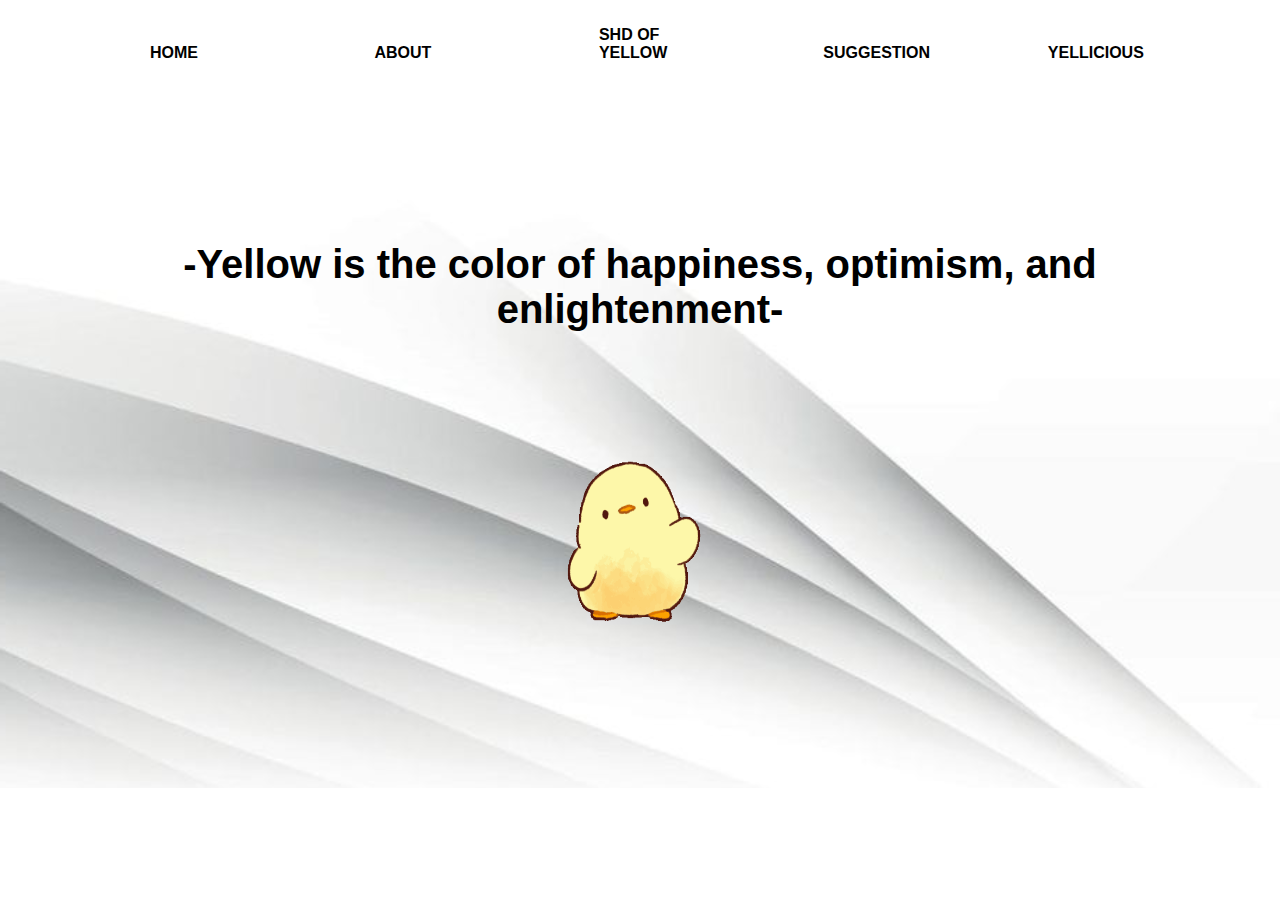
<file: copy/index.html>
<!DOCTYPE html>
<html>
<head>
<title>YELLOW</title>
<link rel="stylesheet" href="style.css">
<script src="script.js"></script>
</head>
<body>
    <nav>
        <ul>
          <li><a href="index.html">Home</a></li>
          <li><a href="about.html">About</a></li>
          <li><a href="SHD OF YELLOW.html"> SHD OF YELLOW</a></li>
          <li><a href="SUGGESTION.html">SUGGESTION</a></li>
          <li><a href="YELLICIOUS.html">YELLICIOUS</a></li>
        </ul>
    </nav>
    
    <div id="index">
      <div class="headertext">
         >
        <h1>-Yellow is the color of happiness, optimism, and enlightenment-</h1>
          

      </div>
      <div class="pikachu"><img src="output-onlinegiftools.gif" alt="Logo" width="640" height="504"></div>
      



    <h1></h1>
    </div>

</body>
</html>
</file>
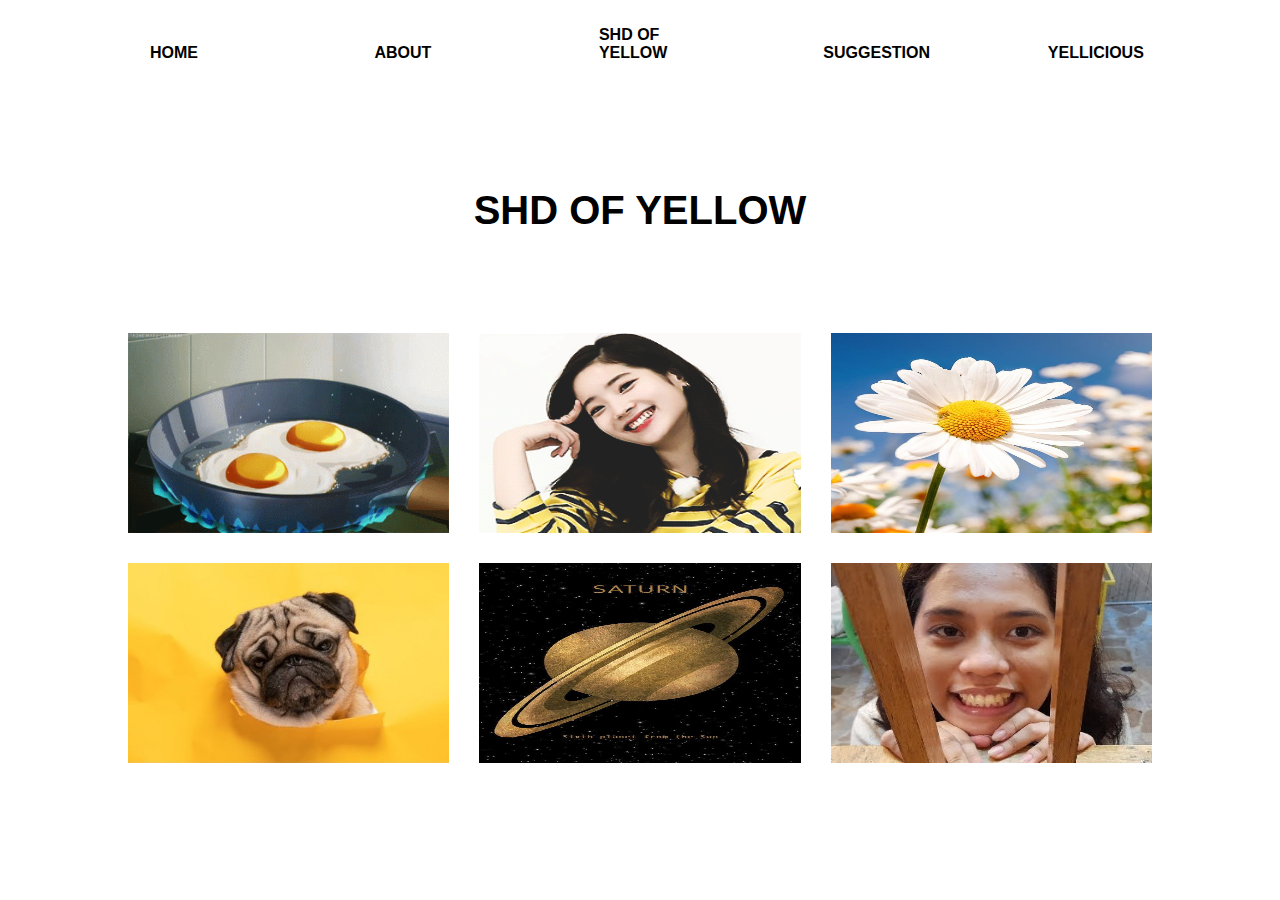
<file: copy/SHD OF YELLOW.html>
<!DOCTYPE html>
<html>
<head>
<title>Sweet Villa</title>
<link rel="stylesheet" href="style.css">
<script src="script.js"></script>
</head>
<body>
    <nav>
        <ul>
            <li><a href="index.html">Home</a></li>
            <li><a href="about.html">About</a></li>
            <li><a href="SHD OF YELLOW.html"> SHD OF YELLOW</a></li>
            <li><a href="SUGGESTION.html">SUGGESTION</a></li>
            <li><a href="YELLICIOUS.html">YELLICIOUS</a></li>
        </ul>
    </nav>
    
    <div id="gallery">
        <h1>SHD OF YELLOW</h1>
    <div class="img-gallery">
        <img src="egg.gif">
        <img src="dabu.gif">
        <img src="d.jpg">
        <img src="pug.jpg">
        <img src="saturn.jpg">
        <img src="lei.jpg">
    </div>
        </div>
</body>
</html>
</file>
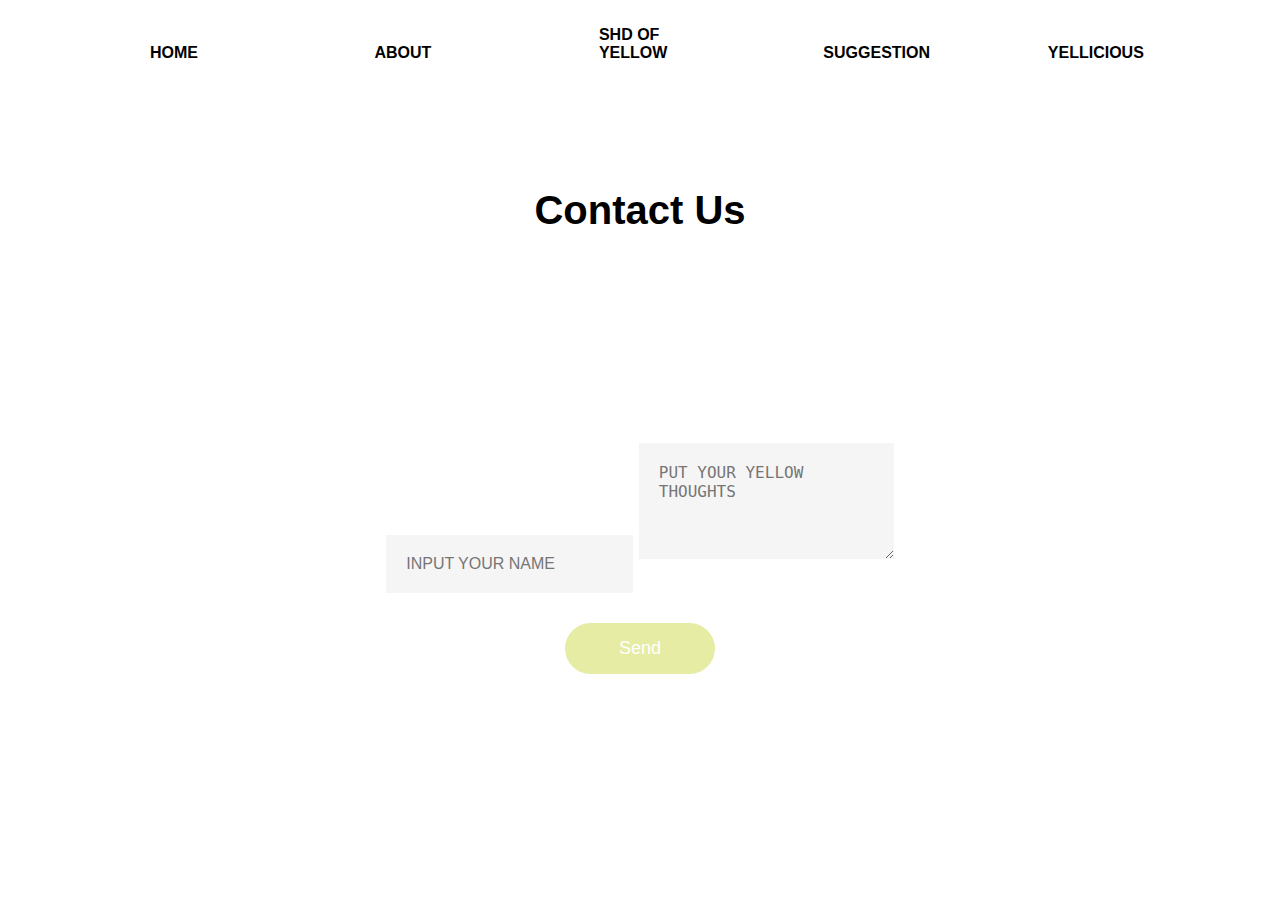
<file: copy/SUGGESTION.html>
<!DOCTYPE html>
<html>
<head>
<title>Sweet Villa</title>
<link rel="stylesheet" href="style.css">
<script src="script.js"></script>
</head>
<body>
    <nav>
        <ul>
          <li><a href="index.html">Home</a></li>
          <li><a href="about.html">About</a></li>
          <li><a href="SHD OF YELLOW.html"> SHD OF YELLOW</a></li>
          <li><a href="SUGGESTION.html">SUGGESTION</a></li>
          <li><a href="YELLICIOUS.html">YELLICIOUS</a></li>
        </ul>
    </nav>

    <div id="contact">
        <h1>Contact Us</h1>
        <div class="contactus">
          <form onsubmit="sendEmail(); reset(); return false;">
            <h3>
              <input type="text" id="name" placeholder="INPUT YOUR NAME"  required>
             
              
              <textarea id="message" rows="4" placeholder="PUT YOUR YELLOW THOUGHTS"></textarea>
              <button type="SEND">Send</button>
            </h3>
          </form>
        </div>
        </div>
</body>
</html>
</file>
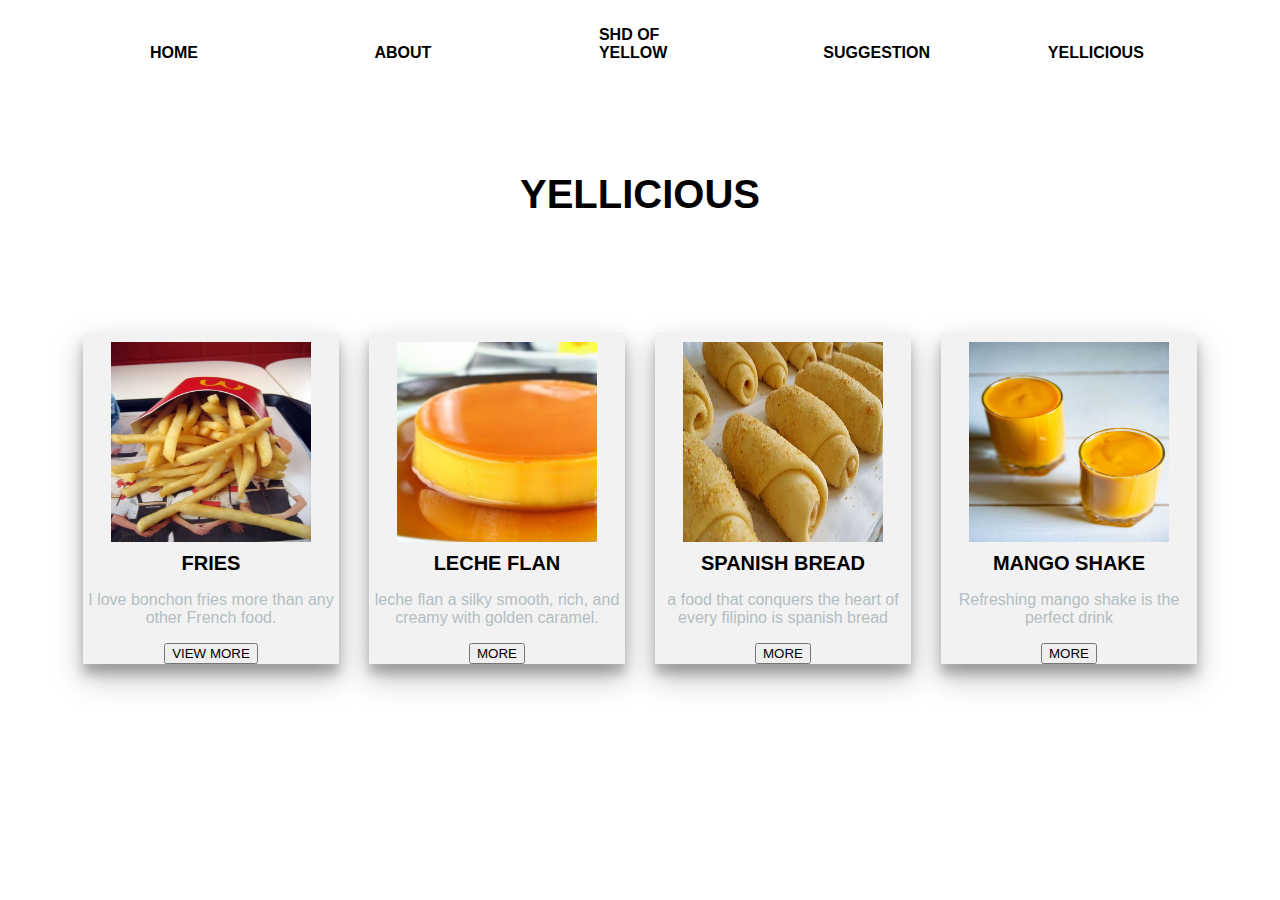
<file: copy/YELLICIOUS.html>
<!DOCTYPE html>
<html>
<head>
<title>YELLOW THINGS</title>
<link rel="stylesheet" href="style.css">
<script src="script.js"></script>
</head>
<body>
  <nav>
    <ul>
      <li><a href="index.html">Home</a></li>
      <li><a href="about.html">About</a></li>
      <li><a href="SHD OF YELLOW.html"> SHD OF YELLOW</a></li>
      <li><a href="SUGGESTION.html">SUGGESTION</a></li>
      <li><a href="YELLICIOUS.html">YELLICIOUS</a></li>
    </ul>
</nav>

    <div id="YELLICIOUS">
        <h1>YELLICIOUS</h1>
          <div class="FH">
            <div class="content">
              <img src="F.jpg">
              <h3>FRIES</h3>
              <p>
                I love bonchon fries more than any other French food.
              </p>
              
              <button class="HEH">VIEW MORE</button>
            </div>
          
    
            <div class="content">
              <img src="lwchw.jpg">
              <h3>LECHE FLAN</h3>
              <p>
                leche flan a silky smooth, rich, and creamy with golden caramel.
              </p>
              
              <button class="HEH">MORE</button>
            </div>
          
            <div class="content">
              <img src="SP BREAD.jpg">
              <h3>SPANISH BREAD</h3>
              <p>
                a food that conquers the heart of every filipino is spanish bread
              </p>
              
              <button class="HEH">MORE</button>
            </div>
    
            <div class="content">
              <img src="MANGOS.jpg">
              <h3>MANGO SHAKE</h3>
              <p>
                Refreshing mango shake is the perfect drink
              </p>
            
              <button class="HEH">MORE</button>
            </div>
    
          </div>  
          </div>
</body>
</html>
</file>
<file: copy/style.css>
body {
    margin: 0;
    padding: 0;
    font-family: Arial;
}
  

nav ul li {
  display: inline-block;
  margin-left: 100px;
}

nav ul li a {
  color: #000000;
  text-decoration: none;
  padding: 10px 10px;

}

nav ul li a:hover {
  transition: background-color 0.6s ease;
  background-color: #FFF9AE;
}



















a {
  padding: 20px;
  width: 100px;
  display: block;
  text-decoration: none;
  font-family: 'Source Sans Pro', sans-serif;
  color: #ffffff;
  text-transform: uppercase;
  font-weight: bold;
}

#index {
height: 700px;
display: inline-block;
width: 100%;
background-image: url("back2.jpg");
background-repeat: no-repeat;
background-size: cover;
}

#about {
height: 700px;
background: #fff;
display: inline-block;
width: 100%;
}

#products {
height: 700px;
background: #fff;
display: inline-block;
width: 100%;
}

#contact {
height: 700px;
background: #fff;
display: inline-block;
width: 100%;
}

#gallery {
height: 700px;
background: #fff;
display: inline-block;
width: 100%;
}

h1 {
  margin: 100px;
  text-align: center;
  font-size: 40px;
  padding: o;
  color: #000000;
}

h3 {
  text-align: center;
  font-size: 20px;
  margin: 0;
  padding-top: 10px;
}

a {
  text-decoration: none;
}

.FH {
  display: flex;
  flex-wrap: wrap;
  width: 100%;
  justify-content: center;
  align-items: center;
  margin: 50px 0;
}

.content {
  width: 20%;
  margin: 15px;
  box-sizing: border-box;
  text-align: center;
  cursor: pointer;
  padding-top: 10px;
  box-shadow: 0 14px 28px rgba(0,0,0,0.25),0 10px 10px rgba(0,0,0,0.22);
  transition: 0.4s;
  background: #f2f2f2;
}

.content:hover {
  box-shadow: 0 3px 6px rgba(0,0,0,0.16),0 3px 6px rgba(0,0,0,0.23);
  transform: translate(0px, -8px);
}

img {
  width: 200px;
  height: 200px;
  text-align: center;
  margin: 0 auto;
  display: block;
}

p {
  text-align: center;
  color: #b2bec3;
  padding-top: 0 8px;
}

h6 {
  font-size: 15px;
  text-align: center;
  color: #050708;
  margin: 0;
}

.contactus {
  width: 100%;
  height: 50vh;
  background: #ffffff;
  display: flex;
  align-items: center;
  justify-content: center;
}

form {
  background: #fff;
  display: flex;
  flex-direction: column;
  padding: 2vw 4vw;
  width: 90%;
  max-width: 600px;
  border-radius: 10px;
}

form h3 {
  color: #555;
  font-weight: 800;
  margin-bottom: 20px;
}

form input, form textarea {
  border: 0;
  margin: 10px 0;
  padding: 20px;
  outline: none;
  background: #f5f5f5;
  font-size: 16px;
}

form button {
  padding: 15px;
  background: #e6eca3;
  color: #fff;
  font-size: 18px;
  border: 0;
  outline: none;
  cursor: pointer;
  width: 150px;
  margin: 20px auto 0;
  border-radius: 30px;
}

.img-gallery {
  width: 80%;
  margin: 100px auto 50px;
  display: grid;
  grid-template-columns: repeat(auto-fit, minmax(250px, 1fr));
  grid-gap: 30px;
}

.img-gallery img {
  width: 100%;
  cursor: pointer;
}

.full-image {
  width: 100%;
  height: 100vh;
  background: rgba(0,0,0,0.9);
  position: fixed;
  top: 0;
  left: 0;
  display: none;
  align-items: center;
  justify-content: center;
}

.full-image img {
  width: 90%;
  max-width: 500px;
}

.full-image span{
  position: absolute;
  top: 5%;
  right: 5%;
  font-size: 30px;
  color: #fff;
  cursor: pointer;
}

.headertext {
  margin-top: 20px;
  font-size: 30px;
  text-align: center;
  color: #ffffff;
}
.pikachu {
  margin-bottom: 1px; 
}
</file>
